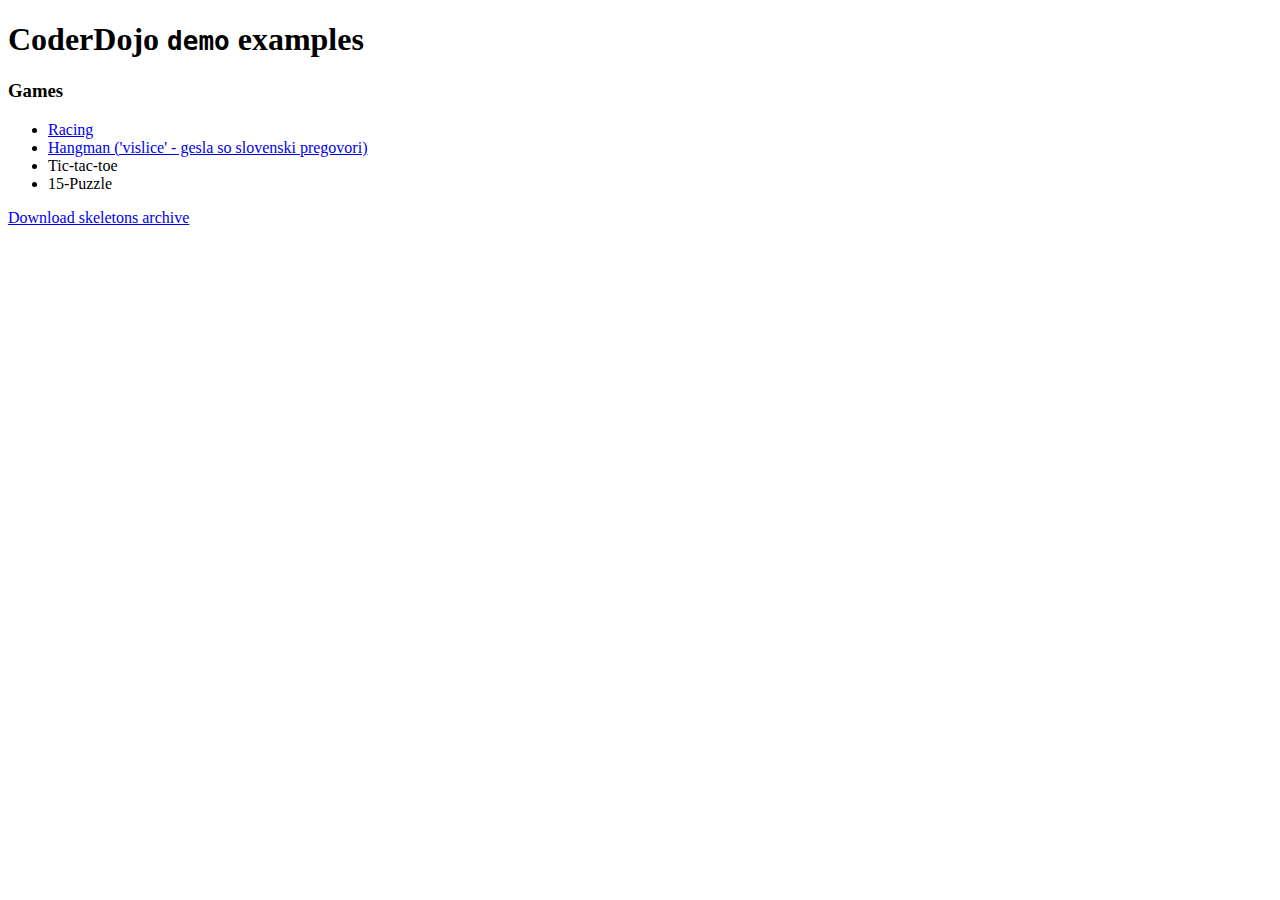
<file: index.html>
<!DOCTYPE html>
<html>
<head>
<meta charset="utf-8">
<title>CoderDojo demo examples</title>
</head>
<body>

<h1>CoderDojo <kbd>demo</kbd> examples</h1>
<h3>Games</h3>
<ul>
  <li><a href="demo/racing/racing.html">Racing</a></li>
  <li><a href="demo/hangman/hangman.html">Hangman ('vislice' - gesla so slovenski pregovori)</a></li>
  <li>Tic-tac-toe</li>
  <li>15-Puzzle</li>
</ul>
<a href="http://goo.gl/ZaonY">Download skeletons archive</a>

</body>
</html>
</file>
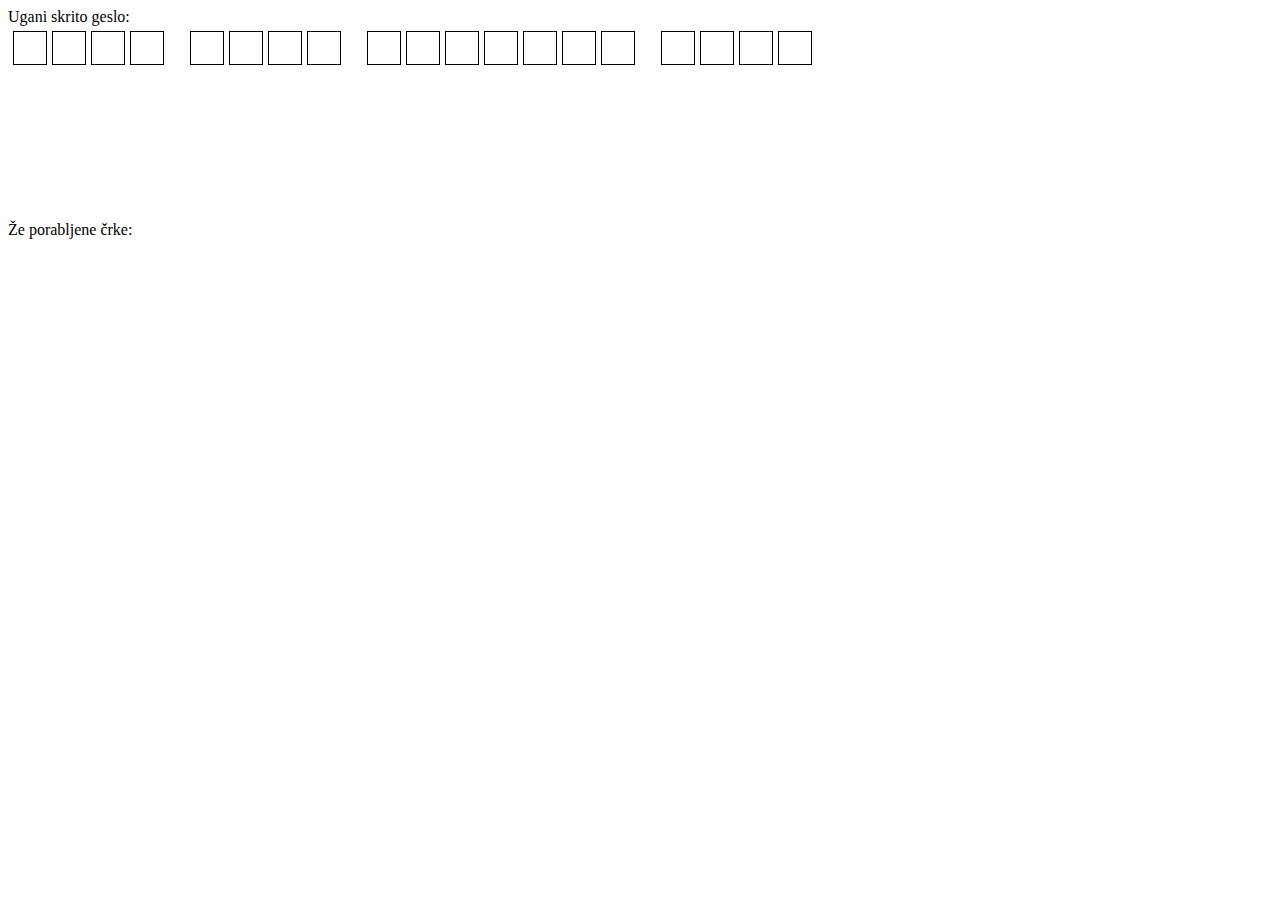
<file: demo/hangman/hangman.html>
<!DOCTYPE html>
<html><head><meta charset="utf-8"><title>Hangman in JavaScript [CoderDojo]</title><link rel="stylesheet" href="style.css"/></head><body>Ugani skrito geslo:<div id="secret-phrase"></div><pre id="gallows"></pre>Že porabljene črke:<span id="used-letters"></span><script src="script.js"></script></body></html>
</file>
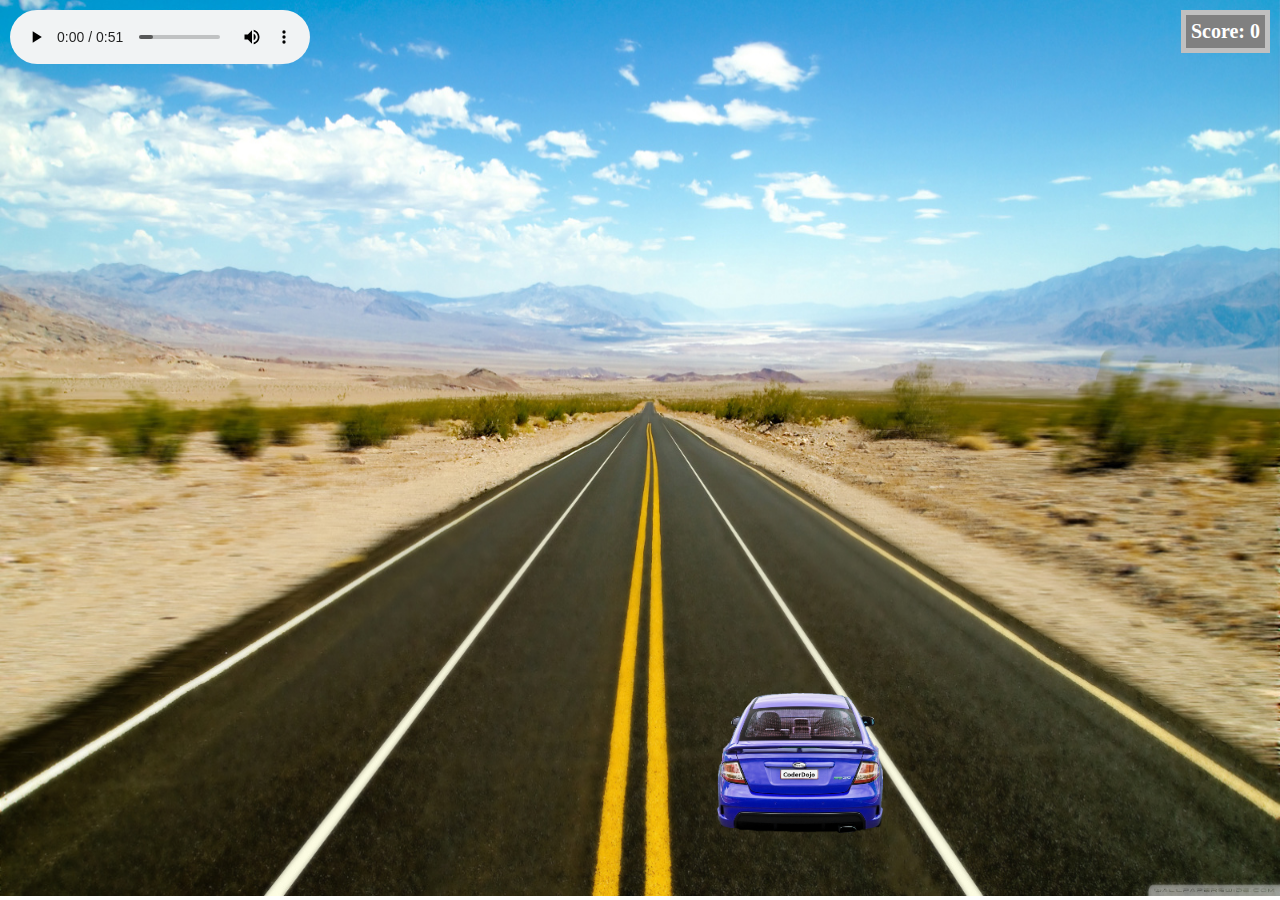
<file: demo/racing/racing.html>
<!DOCTYPE html>
<html><head><meta charset="utf-8"><title>Racing game in JavaScript [CoderDojo]</title><link rel="stylesheet" href="style.css"/></head><body><img class="background" src="road.jpg"/><div id="scoreboard">Score: <span id="score">0</span></div><audio autoplay loop controls id="bgsound" src="car_loop.ogg"></audio><div id="sounds"><audio src="car_accel.ogg"></audio><audio src="car_crash.ogg"></audio></div><script src="script.js"></script></body></html>
</file>
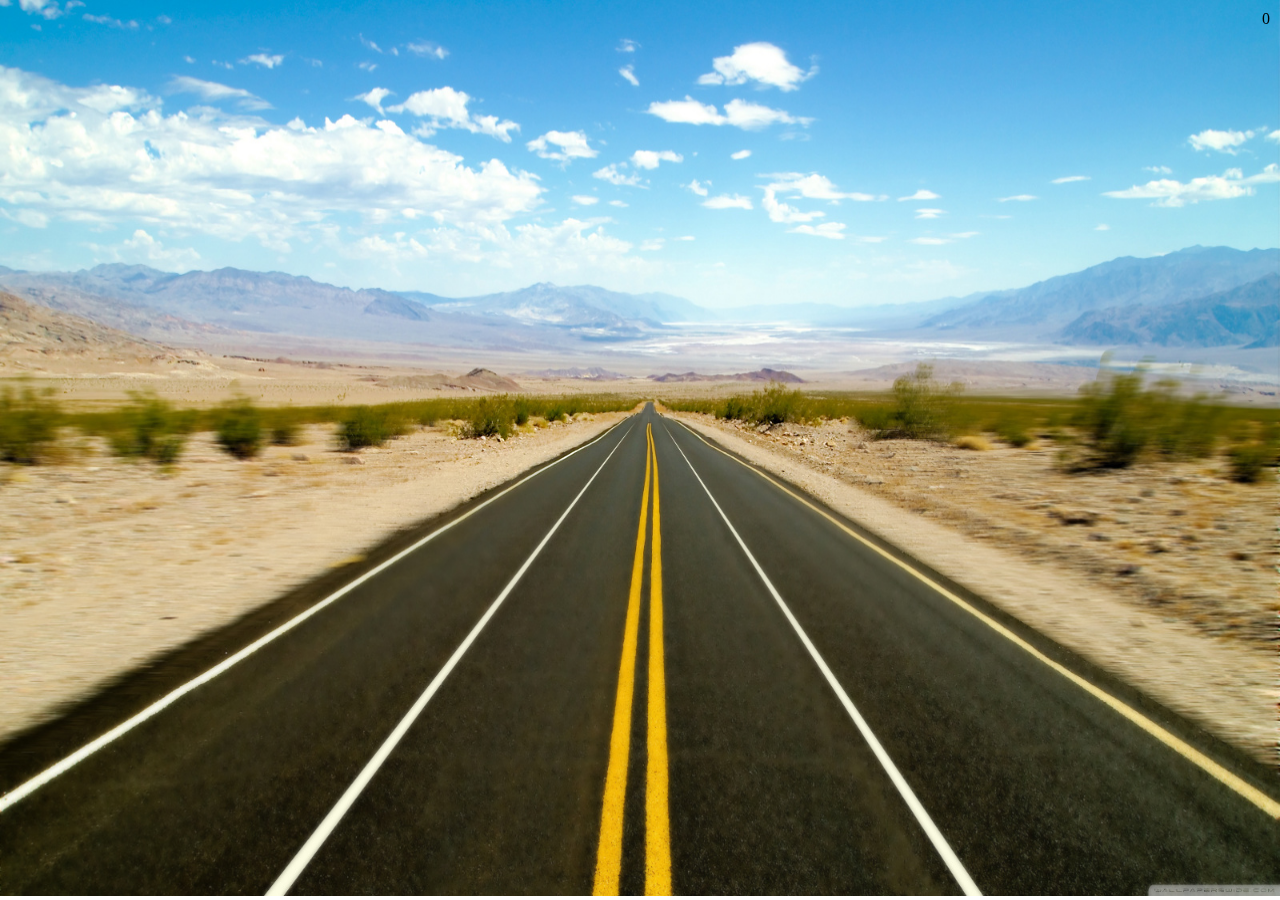
<file: html/racing/racing.html>
<!DOCTYPE html>
<html>
<head>
<meta charset="utf-8">
<title>CoderDojo Racing</title>
<link rel="stylesheet" href="style.css"/>
</head>
<body>
  <img class="background" src="road.jpg"/>
  <span id="score">0</span>
  <audio id="bgsound"></audio>
  <div id="sounds"></div>
<script src="script.js"></script>
</body>
</html>
</file>
<file: demo/hangman/style.css>
#secret-phrase{width:80%;}#secret-phrase>span{border:1px solid black;display:inline-block;width:2em;height:2em;margin-left:5px;margin-top:5px;text-align:center;}#secret-phrase>span.space,#secret-phrase>span.visible{border:0px;width:1em;}#secret-phrase>span>b{display:inline-block;margin:5px;visibility:hidden;}#secret-phrase>span.space>b,#secret-phrase>span.visible>b{visibility:visible;}#gallows{height:10em;}
</file>
<file: demo/racing/style.css>
html,body{position:relative;padding:0px;margin:0px;width:100%;height:100%;}img.background{width:100%;height:99.5%;}#scoreboard{position:fixed;top:10px;right:10px;color:white;border:5px solid silver;background:grey;padding:5px;font:bold 20px normal monospace;}#bgsound{position:fixed;top:10px;left:10px;}#sounds{display:none;}img[src^="car"]{position:absolute;}
</file>
<file: html/racing/style.css>
/* These are comments. */

/* CSS format:
 *
 * css_selector {
 *   property: value;
 *   ...
 * }
 *
 * css_selectors reference:
 *   http://www.w3schools.com/cssref/css_selectors.asp
 * properties reference:
 *   http://www.w3schools.com/cssref/default.asp
 */

html, body {
  position: relative;
  padding: 0px;
  margin: 0px;
  width: 100%;
  height: 100%;
}

img.background {
  width: 100%;
  height: 99.5%;
}

#score {
  position: fixed;
  top: 10px;
  right: 10px;
}

#bgsound {
  position: fixed;
  top: 10px;
  left: 10px;
}

#sounds {
  display: none;
}

img[src^="car"] {
  position: absolute;
}
</file>
